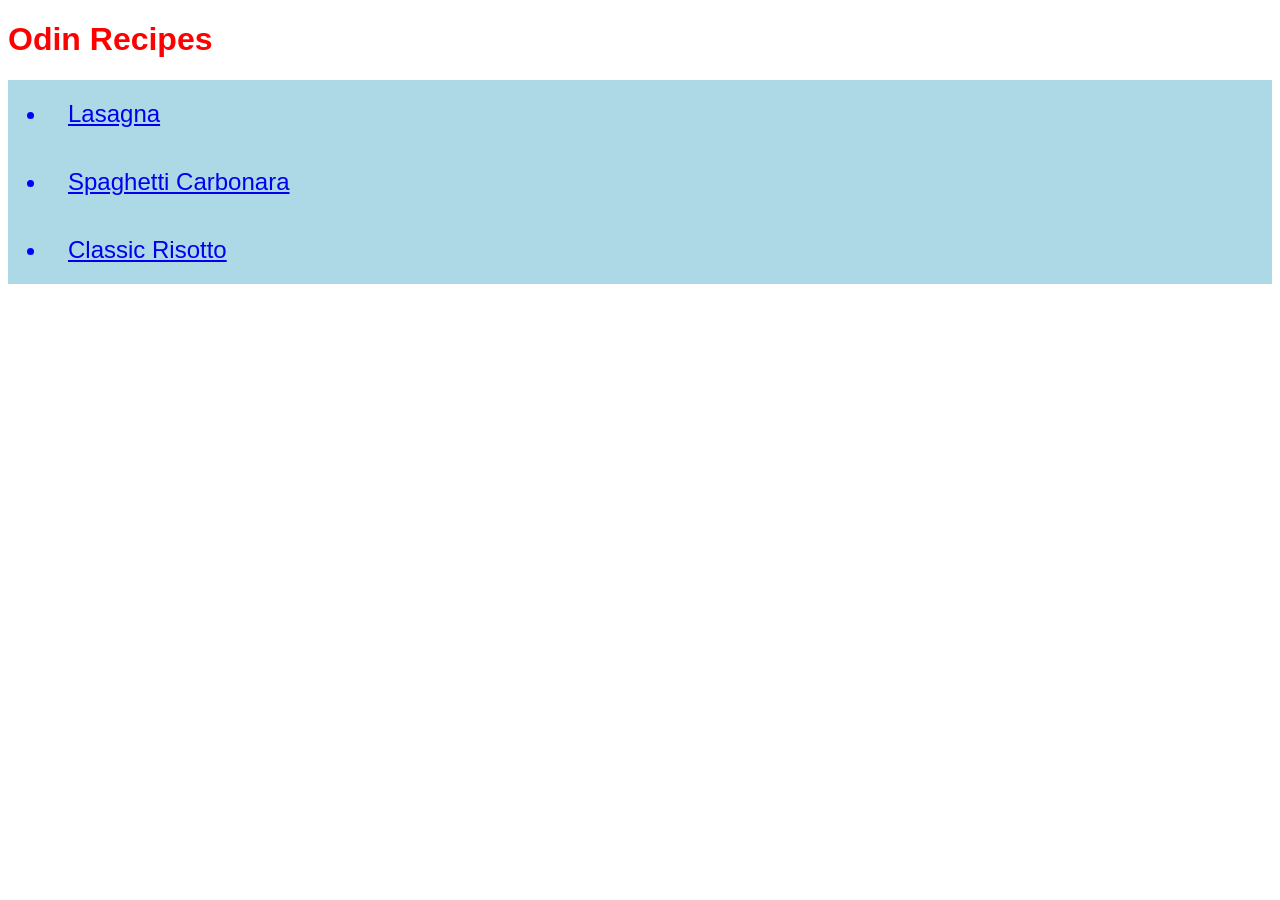
<file: index.html>
<!DOCTYPE html>
<html lang="en">
<head>
    <meta charset="UTF-8">
    <meta name="viewport" content="width=device-width, initial-scale=1.0">
    <title>Recipes</title>
    <link rel="stylesheet" href="style.css">
</head>
<body>
    <h1>Odin Recipes</h1>
    <ul>
        <li><a href="recipes/lasagna.html">Lasagna</a></li>
        <li><a href="recipes/carbonara.html">Spaghetti Carbonara</a></li>
        <li><a href="recipes/risotto.html">Classic Risotto</a></li>
    </ul>
</body>
</html>
</file>
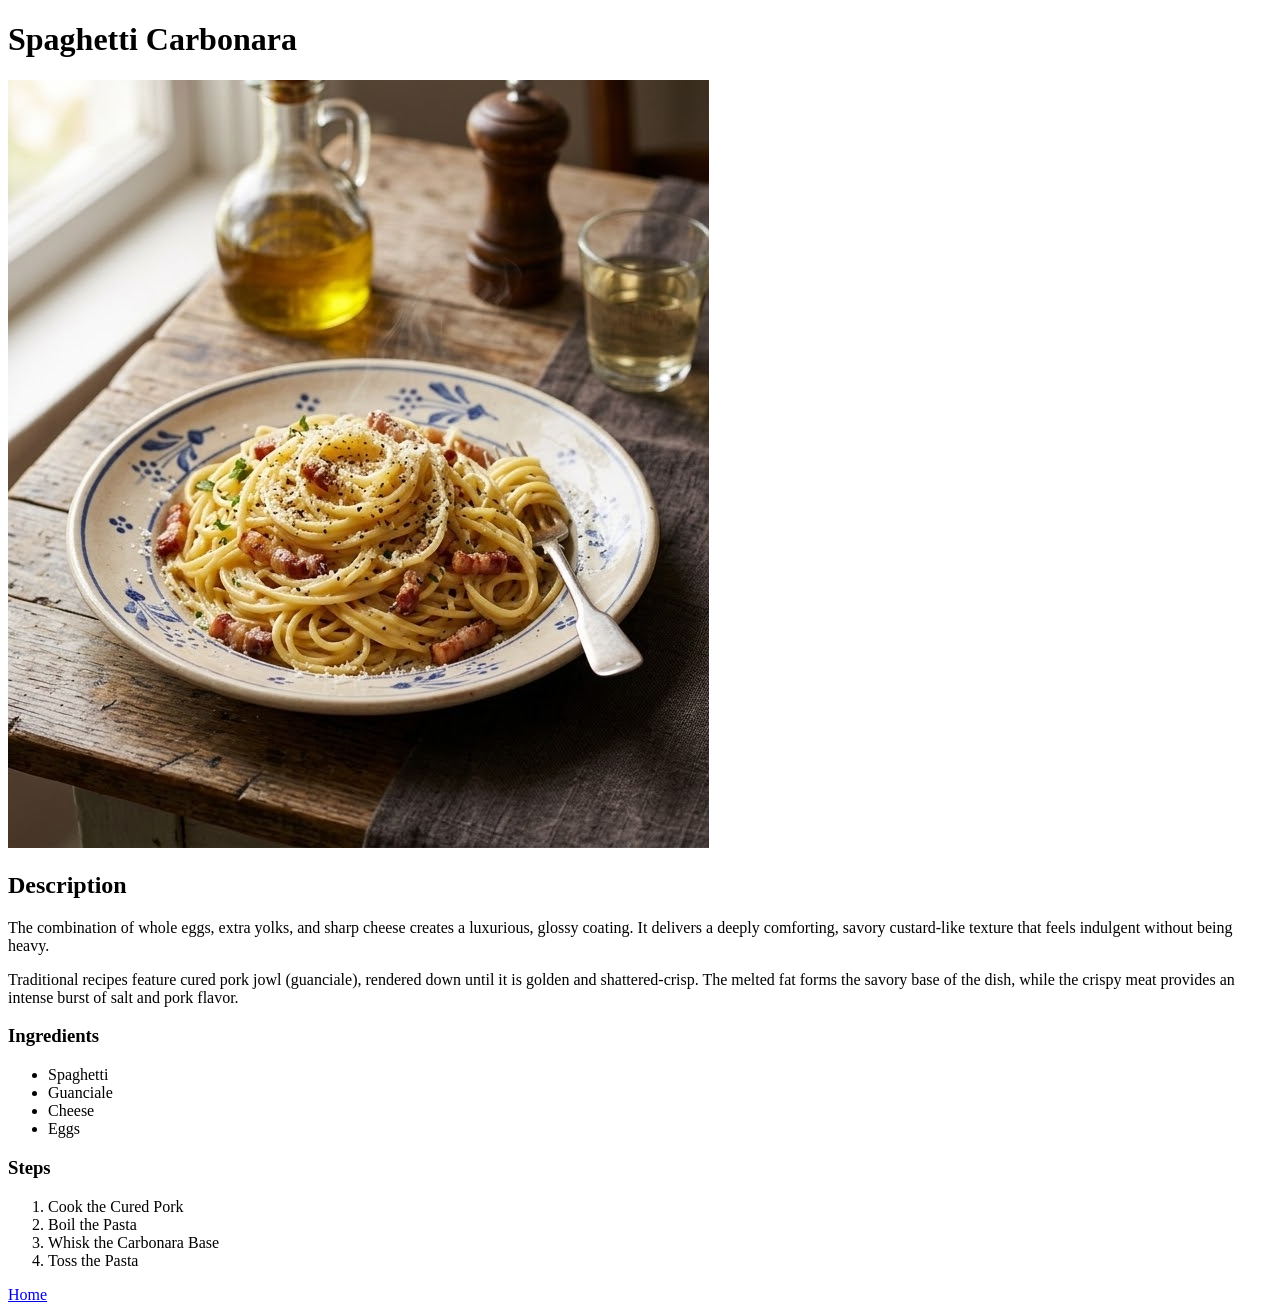
<file: recipes/carbonara.html>
<!DOCTYPE html>
<html lang="en">
<head>
    <meta charset="UTF-8">
    <meta name="viewport" content="width=device-width, initial-scale=1.0">
    <title>Spaghetti Carbonara</title>
</head>
<body>
    <h1>Spaghetti Carbonara</h1>
    <img src="../images/carbonara.jpg" height="768" width="701">
    <h2>Description</h2>
    <p>The combination of whole eggs, extra yolks, and sharp cheese creates a luxurious, glossy coating. It delivers a deeply comforting, savory custard-like texture that feels indulgent without being heavy.</p>
    <p>Traditional recipes feature cured pork jowl (guanciale), rendered down until it is golden and shattered-crisp. The melted fat forms the savory base of the dish, while the crispy meat provides an intense burst of salt and pork flavor.</p>
    <h3>Ingredients</h3>
    <ul>
        <li>Spaghetti</li>
        <li>Guanciale</li>
        <li>Cheese</li>
        <li>Eggs</li>
    </ul>
    <h3>Steps</h3>
    <ol>
        <li>Cook the Cured Pork</li>
        <li>Boil the Pasta</li>
        <li>Whisk the Carbonara Base</li>
        <li>Toss the Pasta</li>
    </ol>
    <a href="../index.html">Home</a>
</body>
</html>
</file>
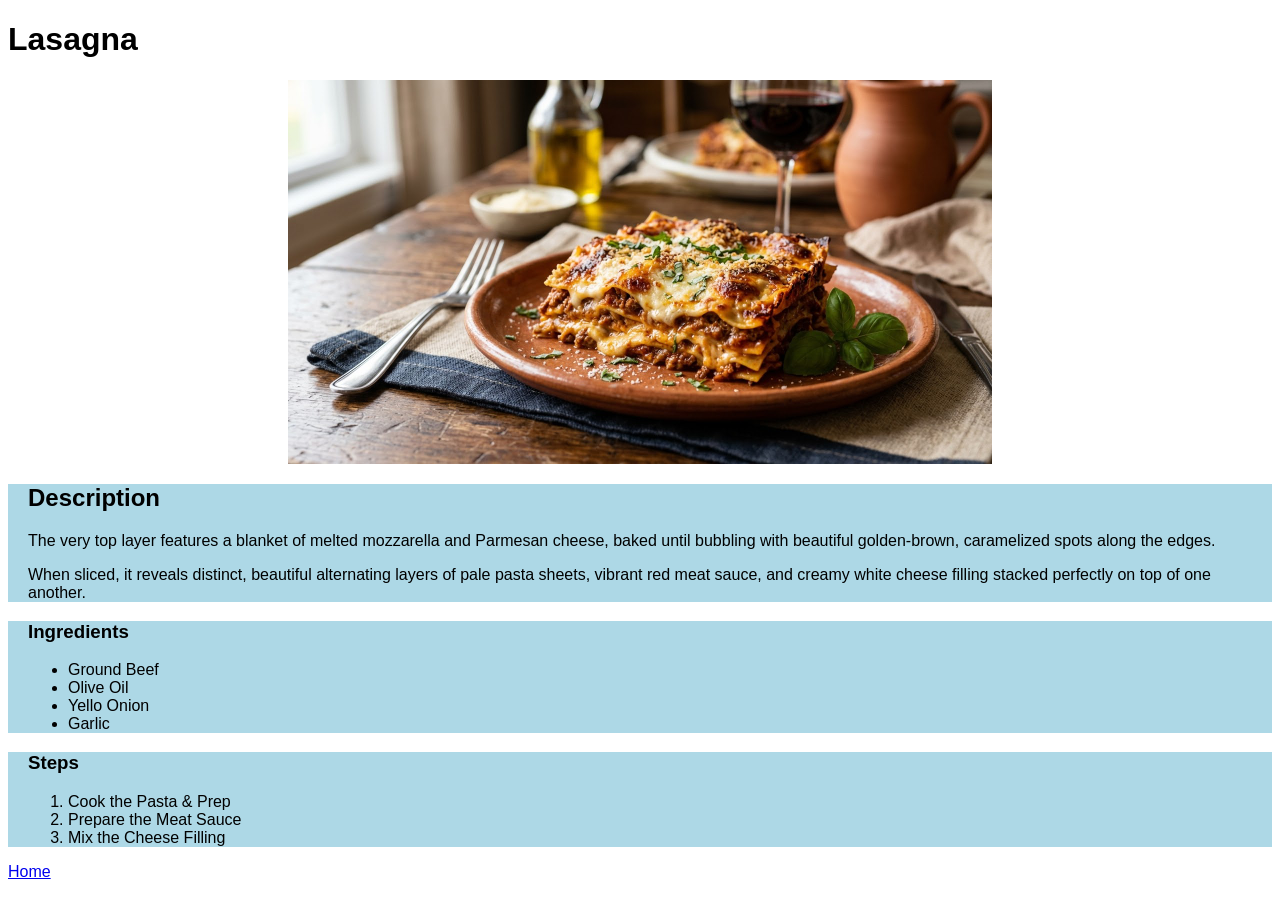
<file: recipes/lasagna.html>
<!DOCTYPE html>
<html lang="en">
<head>
    <meta charset="UTF-8">
    <meta name="viewport" content="width=device-width, initial-scale=1.0">
    <title>Lasagna</title>
    <link rel="stylesheet" href="lasagna.css">
</head>
<body>
    <h1>Lasagna</h1>
    <img src="../images/lasagna.jpg" height="384" width="704">
    <div class="description">
        <h2>Description</h2>
        <p>The very top layer features a blanket of melted mozzarella and Parmesan cheese, baked until bubbling with beautiful golden-brown, caramelized spots along the edges.</p>
        <p>When sliced, it reveals distinct, beautiful alternating layers of pale pasta sheets, vibrant red meat sauce, and creamy white cheese filling stacked perfectly on top of one another.</p>
    </div>
    <div class="ingredients">
        <h3>Ingredients</h3>
        <ul>
            <li>Ground Beef</li>
            <li>Olive Oil</li>
            <li>Yello Onion</li>
            <li>Garlic</li>
        </ul>
    </div>
    <div class="steps">
        <h3>Steps</h3>
        <ol>
            <li>Cook the Pasta & Prep</li>
            <li>Prepare the Meat Sauce</li>
            <li>Mix the Cheese Filling</li>
        </ol>
    </div>
    <a href="../index.html">Home</a>
</body>
</html>
</file>
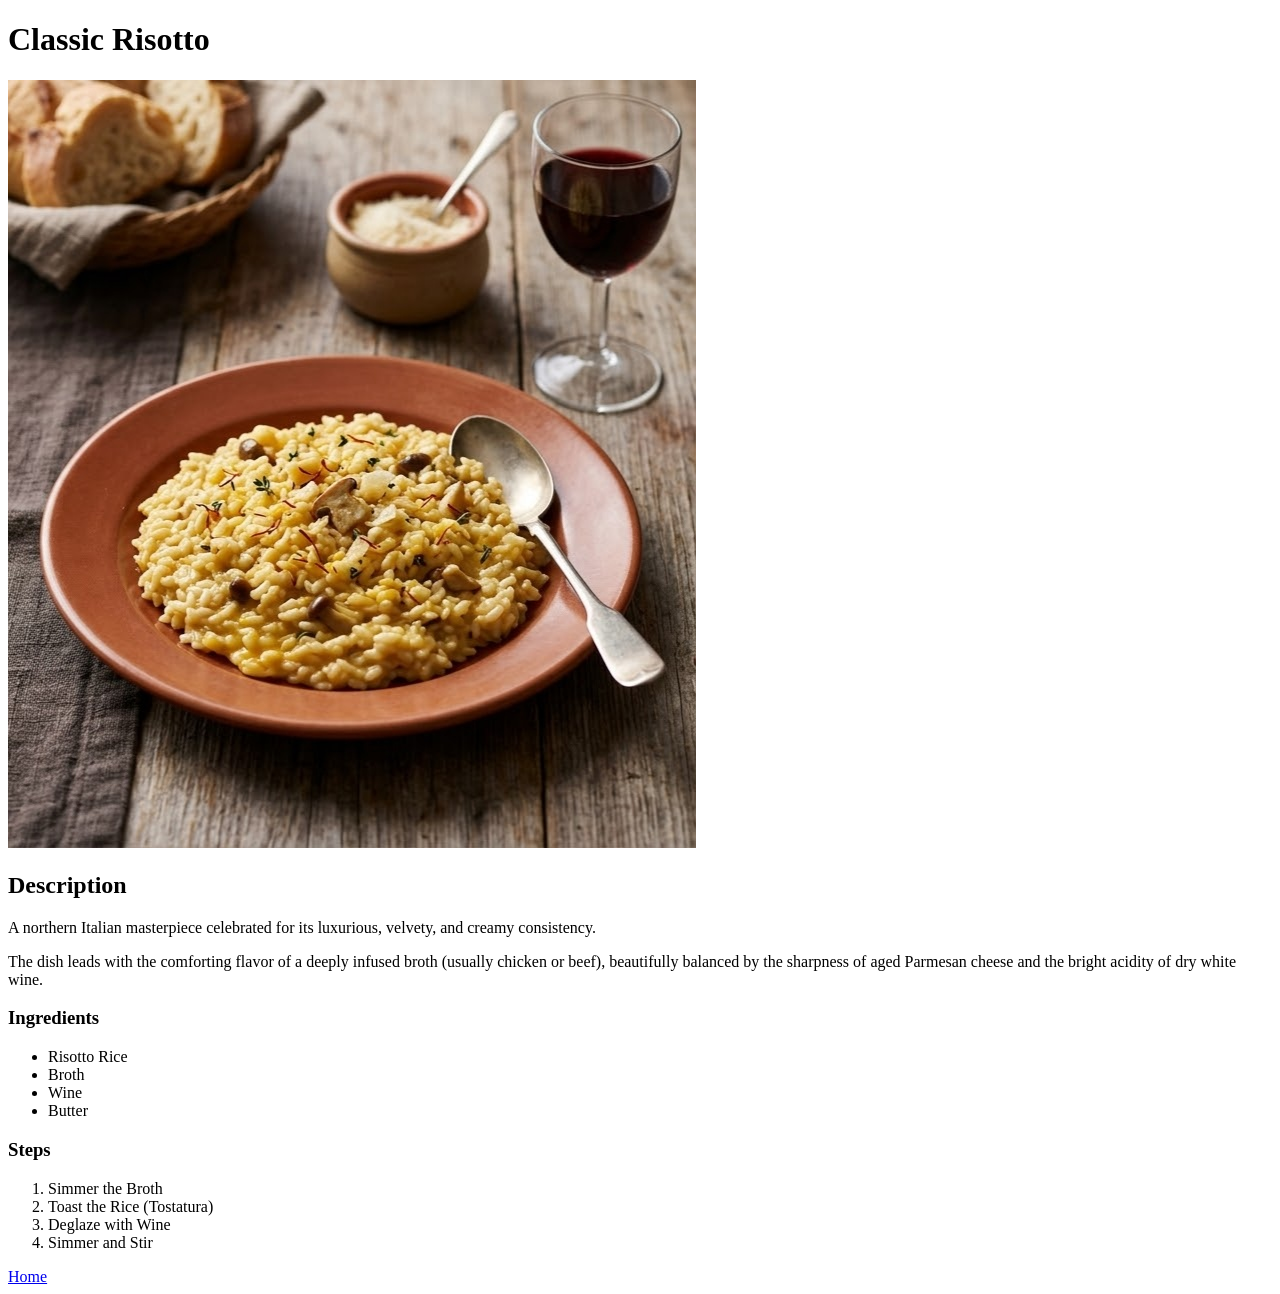
<file: recipes/risotto.html>
<!DOCTYPE html>
<html lang="en">
<head>
    <meta charset="UTF-8">
    <meta name="viewport" content="width=device-width, initial-scale=1.0">
    <title>Classic Risotto</title>
</head>
<body>
    <h1>Classic Risotto</h1>
    <img src="../images/risotto.jpg" height="768" width="688">
    <h2>Description</h2>
    <p>A northern Italian masterpiece celebrated for its luxurious, velvety, and creamy consistency.</p>
    <p>The dish leads with the comforting flavor of a deeply infused broth (usually chicken or beef), beautifully balanced by the sharpness of aged Parmesan cheese and the bright acidity of dry white wine.</p>
    <h3>Ingredients</h3>
    <ul>
        <li>Risotto Rice</li>
        <li>Broth</li>
        <li>Wine</li>
        <li>Butter</li>
    </ul>
    <h3>Steps</h3>
    <ol>
        <li>Simmer the Broth</li>
        <li>Toast the Rice (Tostatura)</li>
        <li>Deglaze with Wine</li>
        <li>Simmer and Stir</li>
    </ol>
    <a href="../index.html">Home</a>
</body>
</html>
</file>
<file: style.css>
h1 {
    color: red;
    font-family: Helvetica, sans-serif;
}

ul {
    color: blue;
    background-color: lightblue;
}

li {
    padding: 20px;
    font-size: 24px;
    font-family: Helvetica, sans-serif;
}
</file>
<file: recipes/lasagna.css>
* {
    font-family: Helvetica, sans-serif;
}

img {
    margin: 20px auto; 
    display: block;
}

.steps,
.ingredients,
.description {
    background-color: lightblue;
    padding: 0px 20px;
}
</file>
